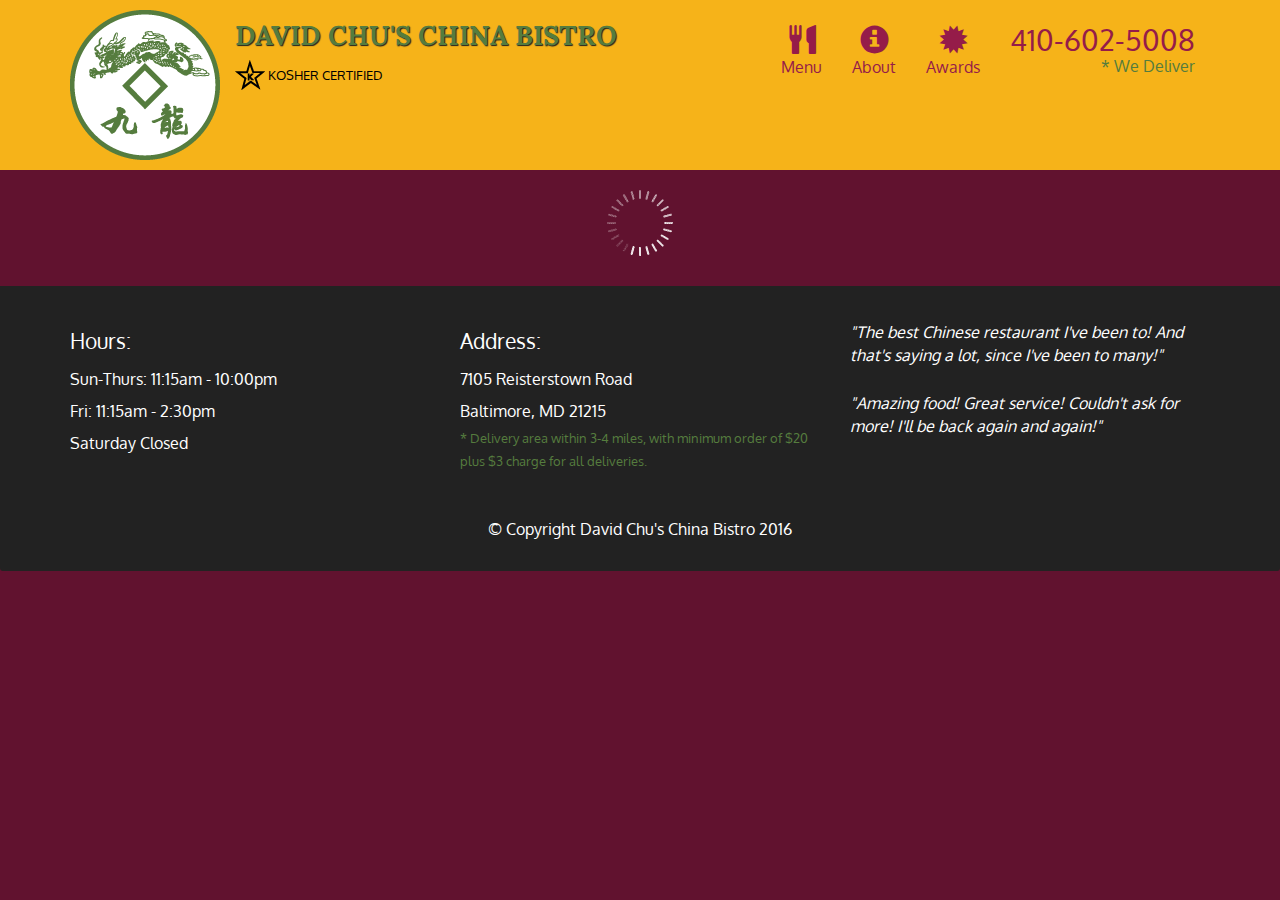
<file: module-5-solution/index.html>
<!doctype html>
<html lang="en">
  <head>
    <meta charset="utf-8">
    <meta http-equiv="X-UA-Compatible" content="IE=edge">
    <meta name="viewport" content="width=device-width, initial-scale=1">
    <title>David Chu's China Bistro</title>
    <link rel="stylesheet" href="css/bootstrap.min.css">
    <link rel="stylesheet" href="css/styles.css">
    <link href='https://fonts.googleapis.com/css?family=Oxygen:400,300,700' rel='stylesheet' type='text/css'>
    <link href='https://fonts.googleapis.com/css?family=Lora' rel='stylesheet' type='text/css'>
  </head>
<body>
  <header>
    <nav id="header-nav" class="navbar navbar-default">
      <div class="container">
        <div class="navbar-header">
          <a href="index.html" class="pull-left visible-md visible-lg">
            <div id="logo-img" alt="Logo image"></div>
          </a>

          <div class="navbar-brand">
            <a href="index.html"><h1>David Chu's China Bistro</h1></a>
            <p>
              <img src="images/star-k-logo.png" alt="Kosher certification">
              <span>Kosher Certified</span>
            </p>
          </div>

          <button id="navbarToggle" type="button" class="navbar-toggle collapsed" data-toggle="collapse" data-target="#collapsable-nav" aria-expanded="false">
            <span class="sr-only">Toggle navigation</span>
            <span class="icon-bar"></span>
            <span class="icon-bar"></span>
            <span class="icon-bar"></span>
          </button>
        </div>
        
        <div id="collapsable-nav" class="collapse navbar-collapse">
           <ul id="nav-list" class="nav navbar-nav navbar-right">
            <li id="navHomeButton" class="visible-xs active">
              <a href="index.html">
                <span class="glyphicon glyphicon-home"></span> Home</a>
            </li>
            <li id="navMenuButton">
              <a href="#" onclick="$dc.loadMenuCategories();">
                <span class="glyphicon glyphicon-cutlery"></span><br class="hidden-xs"> Menu</a>
            </li>
            <li>
              <a href="#">
                <span class="glyphicon glyphicon-info-sign"></span><br class="hidden-xs"> About</a>
            </li>
            <li>
              <a href="#">
                <span class="glyphicon glyphicon-certificate"></span><br class="hidden-xs"> Awards</a>
            </li>
            <li id="phone" class="hidden-xs">
              <a href="tel:410-602-5008">
                <span>410-602-5008</span></a><div>* We Deliver</div>
            </li>
          </ul><!-- #nav-list -->
        </div><!-- .collapse .navbar-collapse -->
      </div><!-- .container -->
    </nav><!-- #header-nav -->
  </header>

  <div id="call-btn" class="visible-xs">
    <a class="btn" href="tel:410-602-5008">
    <span class="glyphicon glyphicon-earphone"></span>
    410-602-5008
    </a>
  </div>
  <div id="xs-deliver" class="text-center visible-xs">* We Deliver</div>

  <div id="main-content" class="container"></div>

  <footer class="panel-footer">
    <div class="container">
      <div class="row">
        <section id="hours" class="col-sm-4">
          <span>Hours:</span><br>
          Sun-Thurs: 11:15am - 10:00pm<br>
          Fri: 11:15am - 2:30pm<br>
          Saturday Closed
          <hr class="visible-xs">
        </section>
        <section id="address" class="col-sm-4">
          <span>Address:</span><br>
          7105 Reisterstown Road<br>
          Baltimore, MD 21215
          <p>* Delivery area within 3-4 miles, with minimum order of $20 plus $3 charge for all deliveries.</p>
          <hr class="visible-xs">
        </section>
        <section id="testimonials" class="col-sm-4">
          <p>"The best Chinese restaurant I've been to! And that's saying a lot, since I've been to many!"</p>
          <p>"Amazing food! Great service! Couldn't ask for more! I'll be back again and again!"</p>
        </section>
      </div>
      <div class="text-center">&copy; Copyright David Chu's China Bistro 2016</div>
    </div>
  </footer>

  <!-- jQuery (Bootstrap JS plugins depend on it) -->
  <script src="js/jquery-2.1.4.min.js"></script>
  <script src="js/bootstrap.min.js"></script>
  <script src="js/ajax-utils.js"></script>
  <script src="js/script.js"></script>
</body>
</html>
</file>
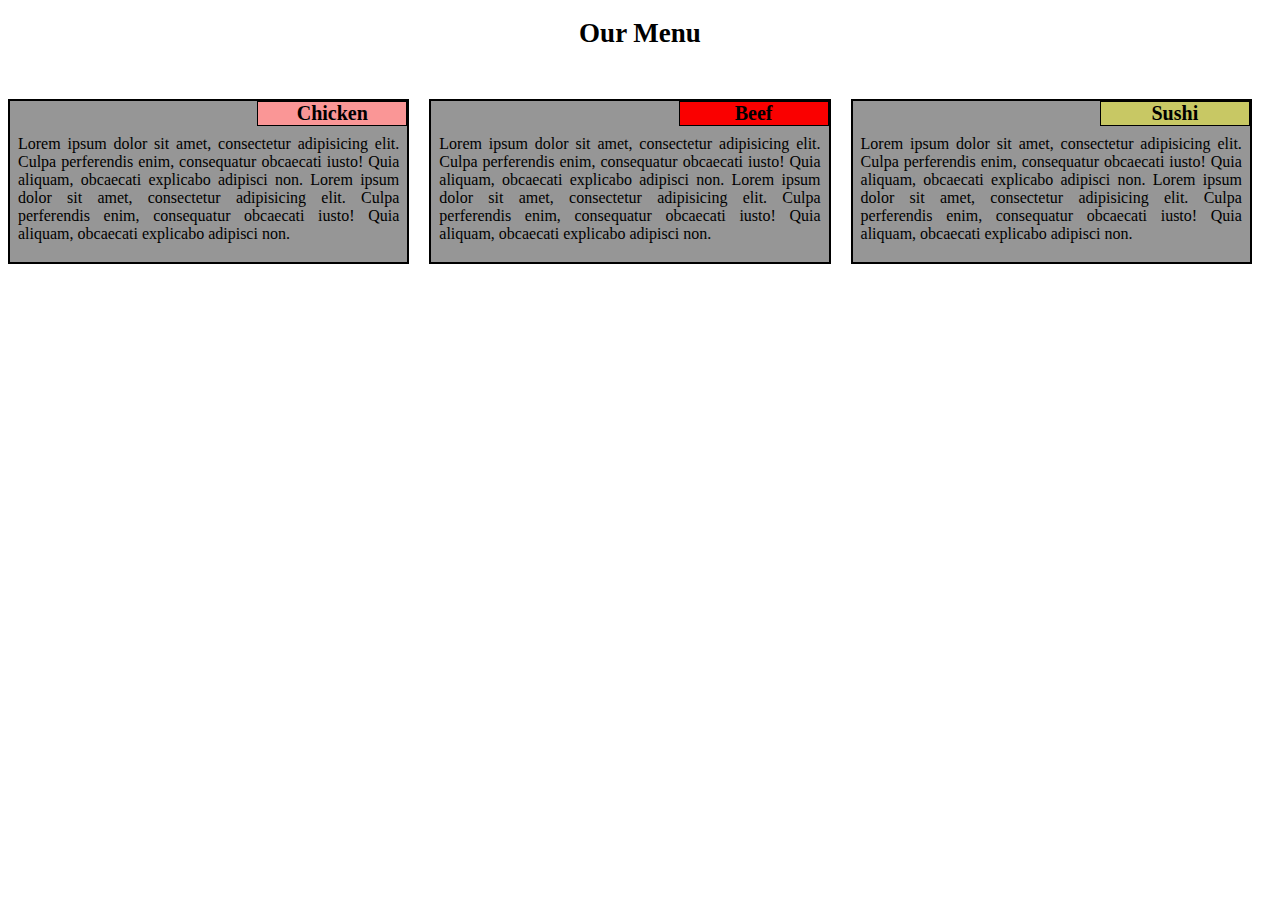
<file: module2-solution/index.html>
<!DOCTYPE html>
<html>
   <head>
      <meta charset="utf-8">
      <meta name="viewport" content="width=device-width, initial-scale=1.0">
      <meta http-equiv="X-UA-Compatible" ,content="ie=edge">
      <link rel="stylesheet" type="text/css" href="css/style.css">
      <title>Module 2 Solution</title>
   </head>
   <body>
      <h1 id="menu">Our Menu</h1>
      <div>
      <div class='row'>
      <div class='col-lg-4 col-md-6 sx-12'>
         <div class='section'>
            <span id="chicken">Chicken</span>
            <p>Lorem ipsum dolor sit amet, consectetur adipisicing elit. Culpa perferendis enim, consequatur obcaecati iusto! Quia aliquam, obcaecati explicabo adipisci non. Lorem ipsum dolor sit amet, consectetur adipisicing elit. Culpa perferendis enim, consequatur obcaecati iusto! Quia aliquam, obcaecati explicabo adipisci non.</p>
         </div>
      </div>
      <div>
      <div class='col-lg-4 col-md-6 sx-12'>
         <div class='section'>
            <span id="beef">Beef</span>
            <p>Lorem ipsum dolor sit amet, consectetur adipisicing elit. Culpa perferendis enim, consequatur obcaecati iusto! Quia aliquam, obcaecati explicabo adipisci non. Lorem ipsum dolor sit amet, consectetur adipisicing elit. Culpa perferendis enim, consequatur obcaecati iusto! Quia aliquam, obcaecati explicabo adipisci non.</p>
         </div>
      </div>
      <div>
         <div class='col-lg-4 col-md-12 sx-12'>
            <div class='section'>
               <span id="sushi">Sushi</span>
               <p>Lorem ipsum dolor sit amet, consectetur adipisicing elit. Culpa perferendis enim, consequatur obcaecati iusto! Quia aliquam, obcaecati explicabo adipisci non. Lorem ipsum dolor sit amet, consectetur adipisicing elit. Culpa perferendis enim, consequatur obcaecati iusto! Quia aliquam, obcaecati explicabo adipisci non.</p>
            </div>
         </div>
      </div>
   </body>
</html>
</file>
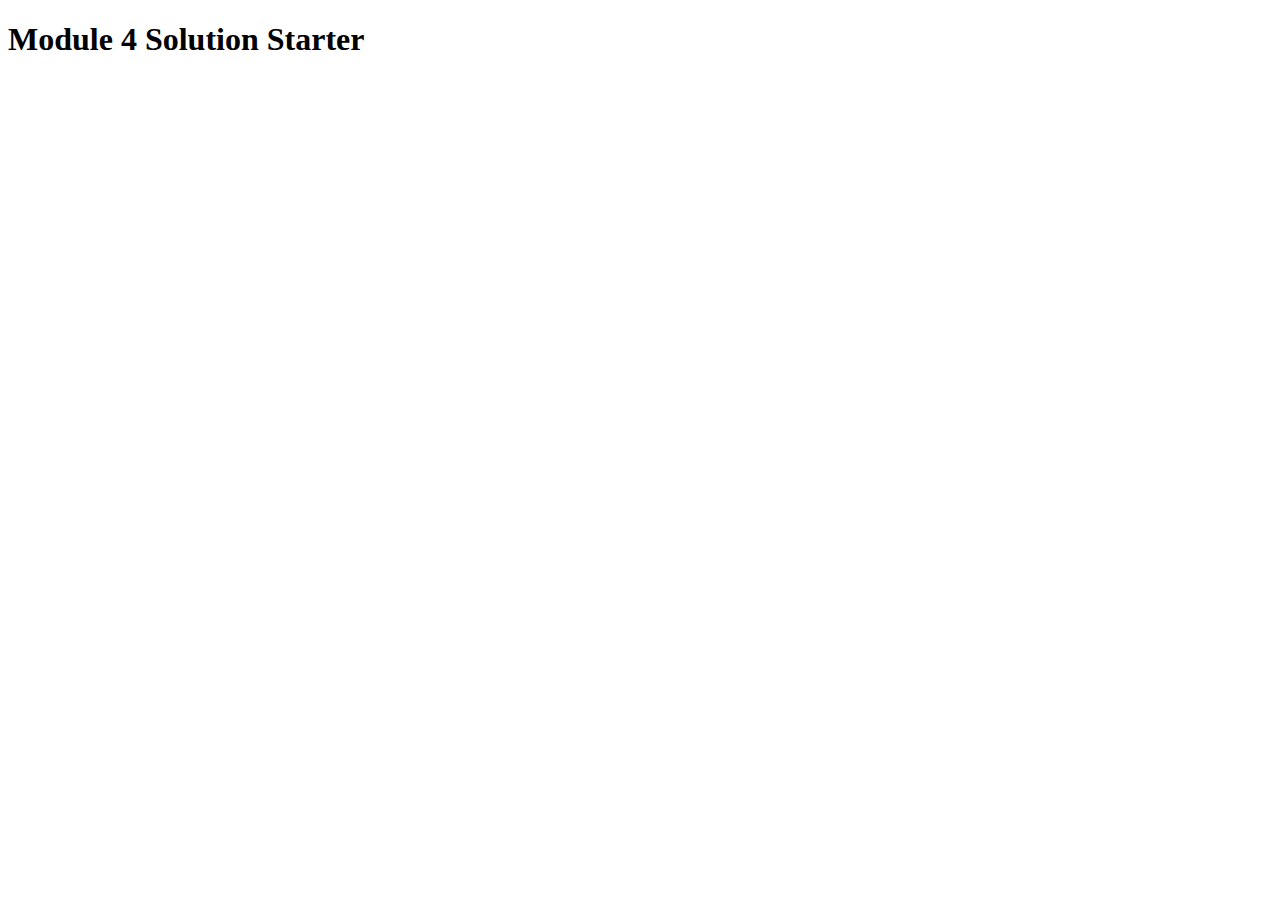
<file: module4-solution/index.html>
<!DOCTYPE html>
<html>
<head>
  <meta charset="utf-8">
  <title>Module 4 Solution Starter</title>
  <script src="SpeakHello.js"></script>
  <script src="SpeakGoodBye.js"></script>
  <script src="script.js"></script>
</head>
<body>
  <h1>Module 4 Solution Starter</h1>
</body>
</html>
</file>
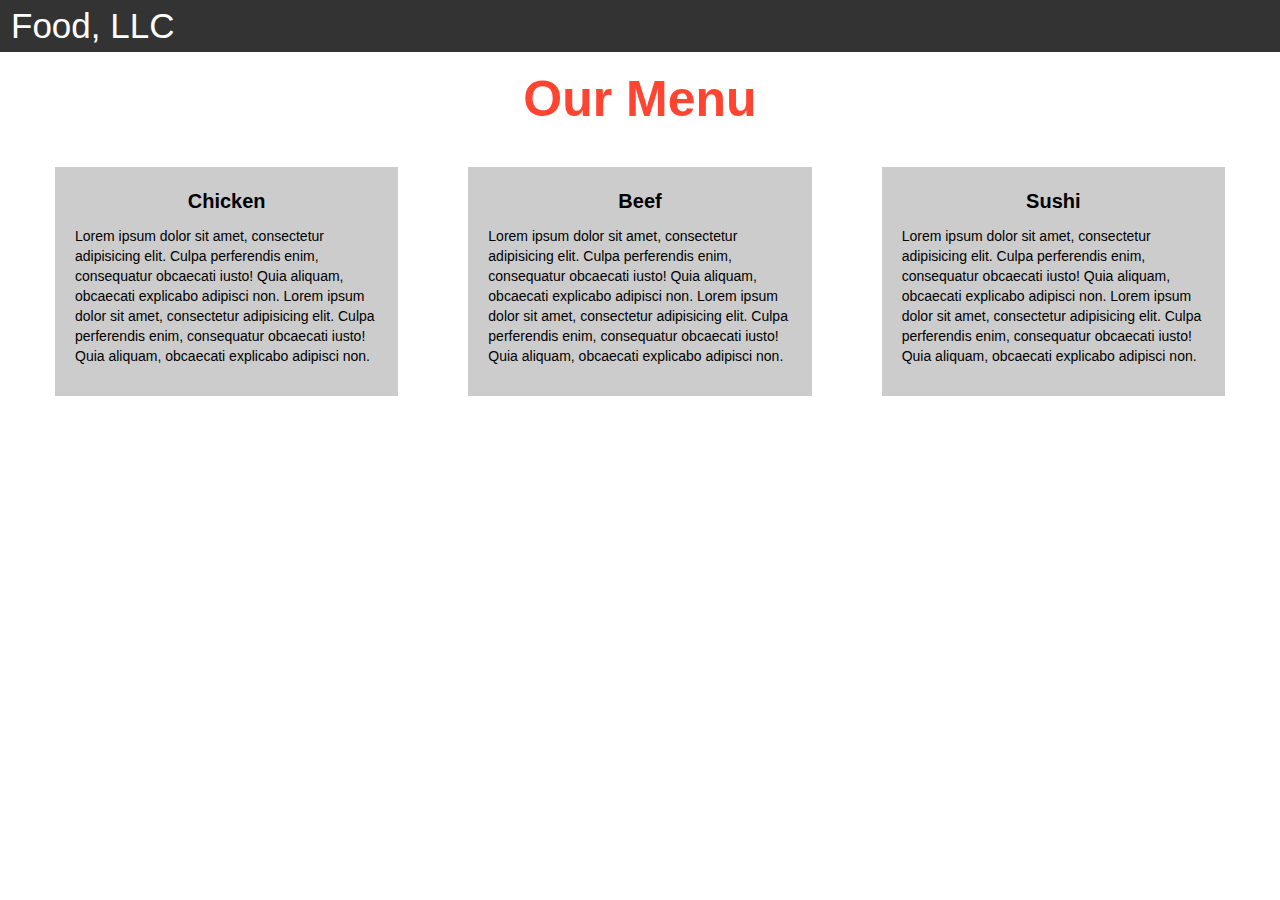
<file: module_3_solution/index.html>
<!DOCTYPE html>
<html>
<head>

<title>Module 3 Solution</title>

  <meta name="viewport" content="width=device-width, initial-scale=1">
  <link rel="stylesheet" href="https://maxcdn.bootstrapcdn.com/bootstrap/3.3.7/css/bootstrap.min.css">
  <script src="https://ajax.googleapis.com/ajax/libs/jquery/3.3.1/jquery.min.js"></script>
  <script src="https://maxcdn.bootstrapcdn.com/bootstrap/3.3.7/js/bootstrap.min.js"></script>

</head>

<meta name="viewport" content="width=device-width, initial-scale=1">
<meta http-equiv="X-UA-Compatible" ,content="ie=edge">
<link rel="stylesheet" type="text/css" href="css/style.css">



<body>


<nav class="navbar" id="top">
  <div class="container-fluid">

    <div class="navbar-header">
      <button type="button" class="navbar-toggle" data-toggle="collapse" data-target="#myNavbar">
        <span class="icon-bar"></span>
        <span class="icon-bar"></span>
        <span class="icon-bar"></span> 
      </button>
      <a class="navbar-brand" href="#">Food, LLC</a>
    </div>

    <div class="collapse" id="myNavbar">
      <ul class="nav navbar-nav visible-xs">
        <li><a class="menu-item" href="#">Chicken</a></li>
        <li><a class="menu-item" href="#">Beef</a></li> 
        <li><a class="menu-item" href="#">Sushi</a></li> 
      </ul>
    </div>

  </div>
</nav>

<h1 class="main-title">Our Menu</h1>



<div class="row">

  <div class="col-lg-4 col-md-6 col-sm-12">
    <div class="content-box">
      <p class="item-name">Chicken</p>
      <p>Lorem ipsum dolor sit amet, consectetur adipisicing elit. Culpa perferendis enim, consequatur obcaecati iusto! Quia aliquam, obcaecati explicabo adipisci non. Lorem ipsum dolor sit amet, consectetur adipisicing elit. Culpa perferendis enim, consequatur obcaecati iusto! Quia aliquam, obcaecati explicabo adipisci non.</p>
    </div>
  </div>

  <div class="col-lg-4 col-md-6 col-sm-12">
    <div class="content-box">
      <p class="item-name">Beef</p>
      <p>Lorem ipsum dolor sit amet, consectetur adipisicing elit. Culpa perferendis enim, consequatur obcaecati iusto! Quia aliquam, obcaecati explicabo adipisci non. Lorem ipsum dolor sit amet, consectetur adipisicing elit. Culpa perferendis enim, consequatur obcaecati iusto! Quia aliquam, obcaecati explicabo adipisci non.</p>
    </div>
  </div>


  <div class="col-lg-4 col-md-12 col-sm-12">
    <div class="content-box">
      <p class="item-name">Sushi</p>
      <p>Lorem ipsum dolor sit amet, consectetur adipisicing elit. Culpa perferendis enim, consequatur obcaecati iusto! Quia aliquam, obcaecati explicabo adipisci non. Lorem ipsum dolor sit amet, consectetur adipisicing elit. Culpa perferendis enim, consequatur obcaecati iusto! Quia aliquam, obcaecati explicabo adipisci non.</p>
    </div>
  </div>

</div>


</body>
</html>
</file>
<file: module-5-solution/css/styles.css>
body {
  font-size: 16px;
  color: #fff;
  background-color: #61122f;
  font-family: 'Oxygen', sans-serif;
}

/** HEADER **/
#header-nav {
  background-color: #f6b319;
  border-radius: 0;
  border: 0;
}

#logo-img {
  background: url('../images/restaurant-logo_large.png') no-repeat;
  width: 150px;
  height: 150px;
  margin: 10px 15px 10px 0;
}

.navbar-brand {
  padding-top: 25px;
}
.navbar-brand h1 { /* Restaurant name */
  font-family: 'Lora', serif;
  color: #557c3e;
  font-size: 1.5em;
  text-transform: uppercase;
  font-weight: bold;
  text-shadow: 1px 1px 1px #222;
  margin-top: 0;
  margin-bottom: 0;
  line-height: .75;
}
.navbar-brand a:hover, .navbar-brand a:focus {
  text-decoration: none;
}
.navbar-brand p { /* Kosher cert */
  color: #000;
  text-transform: uppercase;
  font-size: .7em;
  margin-top: 15px;
}
.navbar-brand p span { /* Star-K */
  vertical-align: middle;
}

#nav-list {
  margin-top: 10px;
}
#nav-list a {
  color: #951C49;
  text-align: center;
}
#nav-list a:hover {
  background: #E7E7E7;
}
#nav-list a span {
  font-size: 1.8em;
}

#phone {
  margin-top: 5px;
}
#phone a { /* Phone number */
  text-align: right;
  padding-bottom: 0;
}
#phone div { /* We Deliver */
  color: #557c3e;
  text-align: right;
  padding-right: 15px;
}

.navbar-header button.navbar-toggle, .navbar-header .icon-bar {
  border: 1px solid #61122f;
}
.navbar-header button.navbar-toggle {
  clear: both;
  margin-top: -30px;
}
/* END HEADER */

/* FOOTER */
.panel-footer {
  margin-top: 30px;
  padding-top: 35px;
  padding-bottom: 30px;
  background-color: #222;
  border-top: 0;
}
.panel-footer div.row {
  margin-bottom: 35px;
}
#hours, #address {
  line-height: 2;
}
#hours > span, #address > span {
  font-size: 1.3em;
}
#address p {
  color: #557c3e;
  font-size: .8em;
  line-height: 1.8;
}
#testimonials {
  font-style: italic;
}
#testimonials p:nth-child(2) {
  margin-top: 25px;
}
/* END FOOTER */



/* HOME PAGE */
.container .jumbotron {
  box-shadow: 0 0 50px #3F0C1F;
  border: 2px solid #3F0C1F;
}

#menu-tile, #specials-tile, #map-tile {
  height: 250px;
  width: 100%;
  margin-bottom: 15px;
  position: relative;
  border: 2px solid #3F0C1F;
  overflow: hidden;
}
#menu-tile:hover, #specials-tile:hover, #map-tile:hover {
  box-shadow: 0 1px 5px 1px #cccccc;
}
#menu-tile {
  background: url('../images/menu-tile.jpg') no-repeat;
  background-position: center;
}
#specials-tile {
  background: url('../images/specials-tile.jpg') no-repeat;
  background-position: center;
}
#menu-tile span, #specials-tile span, #map-tile span {
  position: absolute;
  bottom: 0;
  right: 0;
  width: 100%;
  text-align: center;
  font-size: 1.6em;
  text-transform: uppercase;
  background-color: #000;
  color: #fff;
  opacity: .8;
}
/* END HOME PAGE */

/* MENU CATEGORIES PAGE */
.category-tile { 
  position: relative;
  border: 2px solid #3F0C1F;
  overflow: hidden;
  width: 200px;
  height: 200px;
  margin: 0 auto 15px;
}
.category-tile span {
  position: absolute;
  bottom: 0;
  right: 0;
  width: 100%;
  text-align: center;
  font-size: 1.2em;
  text-transform: uppercase;
  background-color: #000;
  color: #fff;
  opacity: .8;
}
.category-tile:hover {
  box-shadow: 0 1px 5px 1px #cccccc;
}

#menu-categories-title + div {
  margin-bottom: 50px;
}
/* END MENU CATEGORIES PAGE */

/* SINGLE CATEGORY PAGE */
.menu-item-tile {
  margin-bottom: 25px;
}
.menu-item-tile hr {
  width: 80%;
}
.menu-item-tile .menu-item-price {
  font-size: 1.1em;
  text-align: right;
  margin-top: -15px;
  margin-right: -15px;
}
.menu-item-tile .menu-item-price span {
  font-size: .6em;
}
.menu-item-photo {
  position: relative;
  border: 2px solid #3F0C1F; 
  overflow: hidden;
  padding: 0;
  margin-right: -15px;
  margin-left: auto;
  margin-bottom: 20px;
  max-width: 250px;
}
.menu-item-photo div {
  position: absolute;
  bottom: 0;
  right: 0;
  width: 80px;
  background-color: #557c3e;
  text-align: center;
}
.menu-item-description {
  padding-right: 30px;
}
h3.menu-item-title {
  margin: 0 0 10px;
}
.menu-item-details {
  font-size: .9em;
  font-style: italic;
}
/* END SINGLE CATEGORY PAGE */


/********** Large devices only **********/
@media (min-width: 1200px) {
  .container .jumbotron {
    background: url('../images/jumbotron_1200.jpg') no-repeat;
    height: 675px;
  }
}

/********** Medium devices only **********/
@media (min-width: 992px) and (max-width: 1199px) {
  /* Header */
  #logo-img {
    background: url('../images/restaurant-logo_medium.png') no-repeat;
    width: 100px;
    height: 100px;
    margin: 5px 5px 5px 0;
  }
  /* End Header */

  /* Home Page */
  .container .jumbotron {
    background: url('../images/jumbotron_992.jpg') no-repeat;
    height: 558px;
  }
  /* End Home Page */
}

/********** Small devices only **********/
@media (min-width: 768px) and (max-width: 991px) {
  /* Home Page */
  .container .jumbotron {
    background: url('../images/jumbotron_768.jpg') no-repeat;
    height: 432px;
  }
  /* End Home Page */
}

/********** Extra small devices only **********/
@media (max-width: 767px) {
  /* Header */
  .navbar-brand {
    padding-top: 10px;
    height: 80px;
  }
  .navbar-brand h1 { /* Restaurant name */
    padding-top: 10px;
    font-size: 5vw; /* 1vw = 1% of viewport width */
  }
  .navbar-brand p { /* Kosher cert */
    font-size: .6em;
    margin-top: 12px;
  }
  .navbar-brand p img { /* Star-K */
    height: 20px;
  }

  #collapsable-nav a { /* Collapsed nav menu text */
    font-size: 1.2em;
  }
  #collapsable-nav a span { /* Collapsed nav menu glyph */
    font-size: 1em;
    margin-right: 5px;
  }

  #call-btn > a {
    font-size: 1.5em;
    display: block;
    margin: 0 20px;
    padding: 10px;
    border: 2px solid #fff;
    background-color: #f6b319;
    color: #951c49;
  }
  #xs-deliver {
    margin-top: 5px;
    font-size: .7em;
    letter-spacing: .1em;
    text-transform: uppercase;
  }
  /* End Header */

  /* Footer */
  .panel-footer section {
    margin-bottom: 30px;
    text-align: center;
  }
  .panel-footer section:nth-child(3) {
    margin-bottom: 0; /* margin already exists on the whole row */
  }
  .panel-footer section hr {
    width: 50%;
  }
  /* End Footer */

  /* Home Page */
  .container .jumbotron {
    margin-top: 30px;
    padding: 0;
  }
  #menu-tile, #specials-tile {
    width: 360px;
    margin: 0 auto 15px;
  }

  .menu-item-photo {
    margin-right: auto;
  }
  .menu-item-tile .menu-item-price {
    text-align: center;
  }
  .menu-item-description {
    text-align: center;;
  }
}


/********** Super extra small devices Only :-) (e.g., iPhone 4) **********/
@media (max-width: 479px) {
  /* Header */
  .navbar-brand h1 { /* Restaurant name */
    padding-top: 5px;
    font-size: 6vw;
  }
  /* End Header */
  
  /* Home page */
  #menu-tile, #specials-tile {
    width: 280px;
    margin: 0 auto 15px;
  }

  .col-xxs-12 {
    position: relative;
    min-height: 1px;
    padding-right: 15px;
    padding-left: 15px;
    float: left;
    width: 100%;
  }
}
</file>
<file: module2-solution/css/style.css>
* {
	box-sizing: border-box;
}

h1 {
	font-size: 27px;
	font-family: Georgia serif;
	text-align: center;
	color: black;
	margin-bottom: 30px;
}

.div {
	background-color: rgb(150, 150, 150);
	border: 2px solid black;
	margin-top: 20px;
	margin-right: 20px;
	padding: 3px;
	text-align: justify;
	position: relative;
}

p {
	padding: 15px 5px 0px 5px;
	font-family: Georgia sans-serif;
	font-size: 16px;
	position: relative;
}

.section {
	background-color: rgb(150, 150, 150);
	border: 2px solid black;
	margin-top: 20px;
	margin-right: 20px;
	padding: 3px;
	text-align: justify;
	position: relative;
}

span {
	font-size: 20px;
	width: 150px;
	border: 1px solid black;
	font-weight: bold;
	text-align: center;
	float: right;
	top: 0;
	right: 0;
	margin: 0;
	position: absolute;
}

#chicken {
	background-color: rgb(250, 150, 150);
	color: rgb(0, 0, 0);
}

#beef {
	background-color: rgb(250, 0, 0);
	color: rgb(0, 0, 0);
}

#sushi {
	background-color: rgb(200, 200, 100);
	color: rgb(0, 0, 0);
}
}

.row {
	width: 100%;
}

/* Desktop PC view */

@media (min-width: 992px) {

	.col-lg-4 {
		width: 33.33%;
		float: left;
	}
}

/* Tablet PC view */
@media (min-width: 768px) and (max-width: 991px) {

	.col-md-6 {
		width: 50%;
		float: left;
	}

	.col-md-12 {
		width: 100%;
		float: left;
	}
}

/* Cell phone view */
@media (max-width: 767px) {

	.col-sx-12 {
		float: left;
		width: 100%;
	}
}
</file>
<file: module_3_solution/css/style.css>
.container-fluid{
	margin: 0;
	padding: 0;
}

.navbar{
	border-radius: 0px;
	background-color: rgba(0,0,0,0.8);
}

.navbar-brand{
  font-size: 35px;
  color: white;
  padding-left: 25px;
}

.navbar-brand:hover{
	color: white;
}

.nav{
	margin: 0;
	padding: 0;
}

.navbar-nav{
  font-size: 25px;
  text-align: center;
  margin: 0;
  padding: 0;
}

.navbar-toggle{
	border: 2px solid white;
	margin-right: 25px;
}

.icon-bar{
	background-color: white;
}


.main-title{
  margin-bottom: 15px;
  text-align: center;
  color: #ff4532;
  font-size: 50px;
  font-family: "Comic Sans MS", cursive, sans-serif;
  font-weight: bold;
}

li{
	box-sizing: border-box;
	width: 100%;
}

.menu-item{
	padding: 0;
	margin: 0;
	width: 100%;
	background-color: black;
	border-bottom: 1px solid black;
	color: black;
	display: block;
}

.menu-item:hover{
	background-color: rgba(0,0,0,0.9);
	color: rgba(0,0,0,0.4);
}



.row{
	margin: 20px;
}

.content-box{
	margin: 20px;
	width: auto;
	height: auto;
	color: black;
	background-color: rgba(0,0,0,0.2);
	font-family: "Comic Sans MS", cursive, sans-serif;
	padding: 20px;
}

.item-name{
	text-align: center;
	font-size: 20px;
	font-weight: bold;
}
</file>
